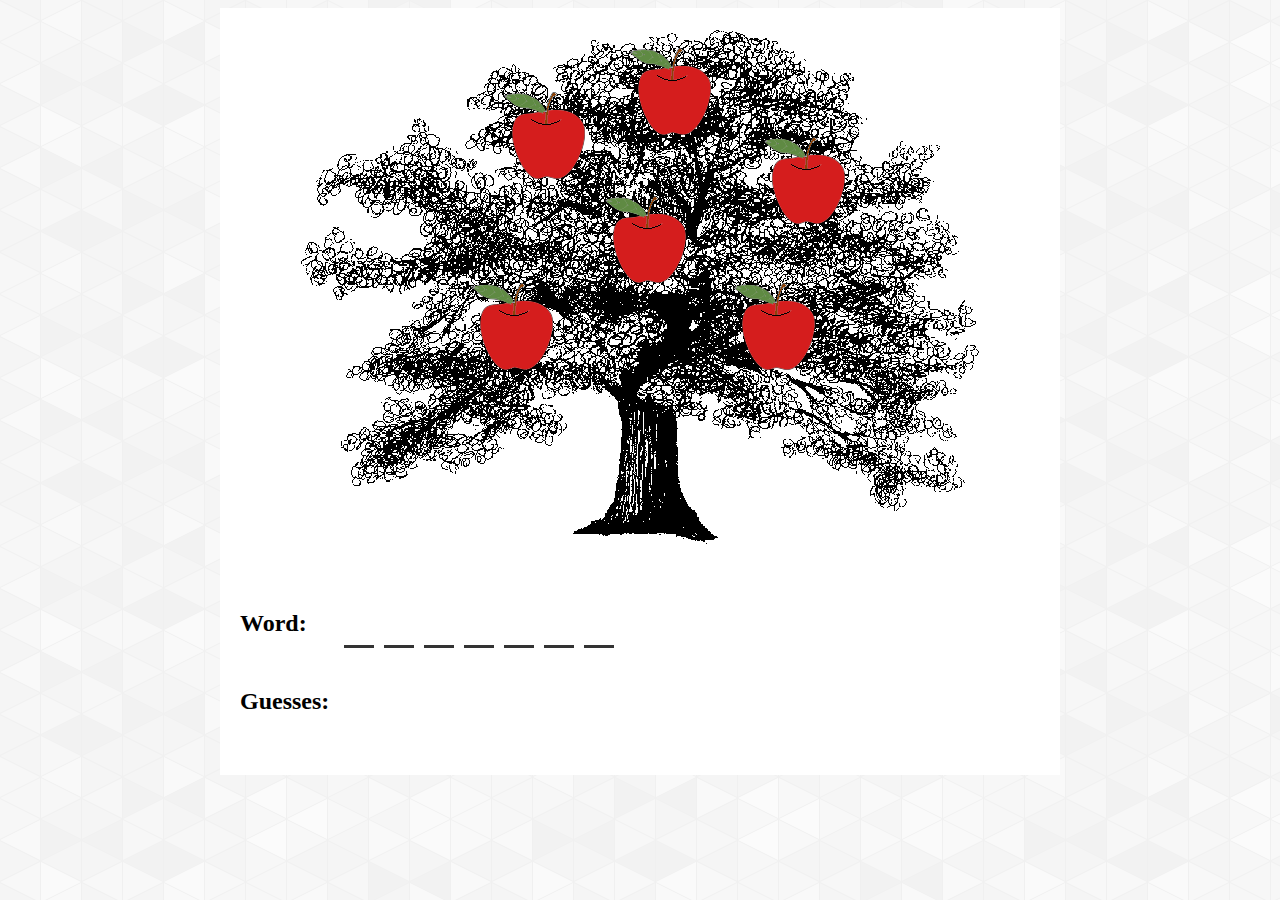
<file: index.html>
<!doctype html>
<html lang="en-US">
  <head>
    <title>Guess-a-word</title>
    <meta charset="UTF-8" />
    <link rel="stylesheet" href="style.css" />
    <script src="https://ajax.googleapis.com/ajax/libs/jquery/1.11.2/jquery.min.js"></script>
  </head>
  <body>
    <main>
      <div id="tree">
        <div id="apples"></div>
      </div>
      <p id="message"></p>
      <p><a id="replay" href="#">Play another</a></p>

      <div id="spaces">
        <h2>Word:</h2>
      </div>

      <div id="guesses">
        <h2>Guesses:</h2>
      </div>
    </main>
    <script src="game.js"></script>
  </body>
</html>
</file>
<file: style.css>
body {
  /*background-image: url("[data-uri]");*/
  background-color: #f0f0f0;background-image:url('[data-uri]');
  background-repeat: repeat;
}

body.win {
  background-color: #0066cc;
  animation: win 3s;
}
body.lose {
  background-color: #b00b00;
  animation: lose 3s;
}

@keyframes win {
  0% {
    background-color: #f0f0f0;
  }
  100% {
    background-color: #0066cc;
  }
}

@keyframes lose {
  0% {
    background-color: #f0f0f0;
  }
  100% {
    background-color: #b00b00;
  }
}

main {
  width: 800px;
  padding: 20px;
  margin: 0 auto;
  background: #ffffff;
}

#tree {
  position: relative;
  width: 678px;
  height: 517px;
  margin: 0 auto;
  background: url("tree.png") 0 0 no-repeat;
}

#apples {
  position: absolute;
  left: 170px;
  top: 20px;
  z-index: 1;
  width: 374px;
  height: 322px;
  background: transparent url("apples.png") 0 0 no-repeat;
}
#apples.guess_1 { background-position: 0 -322px; }
#apples.guess_2 { background-position: 0 -644px; }
#apples.guess_3 { background-position: 0 -966px; }
#apples.guess_4 { background-position: 0 -1288px; }
#apples.guess_5 { background-position: 0 -1610px; }
#apples.guess_6 { display: none; }

#spaces,
#guesses,
p {
  padding: 0 0 40px 0;
}

p {
  padding-bottom: 25px;
  font-size: 20px;
}
p:empty {
  display: none;
}

span {
  display: inline-block;
  width: 30px;
  height: 35px;
  margin: 0 10px 0 0;
  font-size: 28px;
  text-transform: uppercase;
  text-align: center;
  vertical-align: top;
  border-bottom: 3px solid #333333;
}

h2 {
  display: inline-block;
  width: 100px;
  margin: 0;
  vertical-align: middle;
}
</file>
